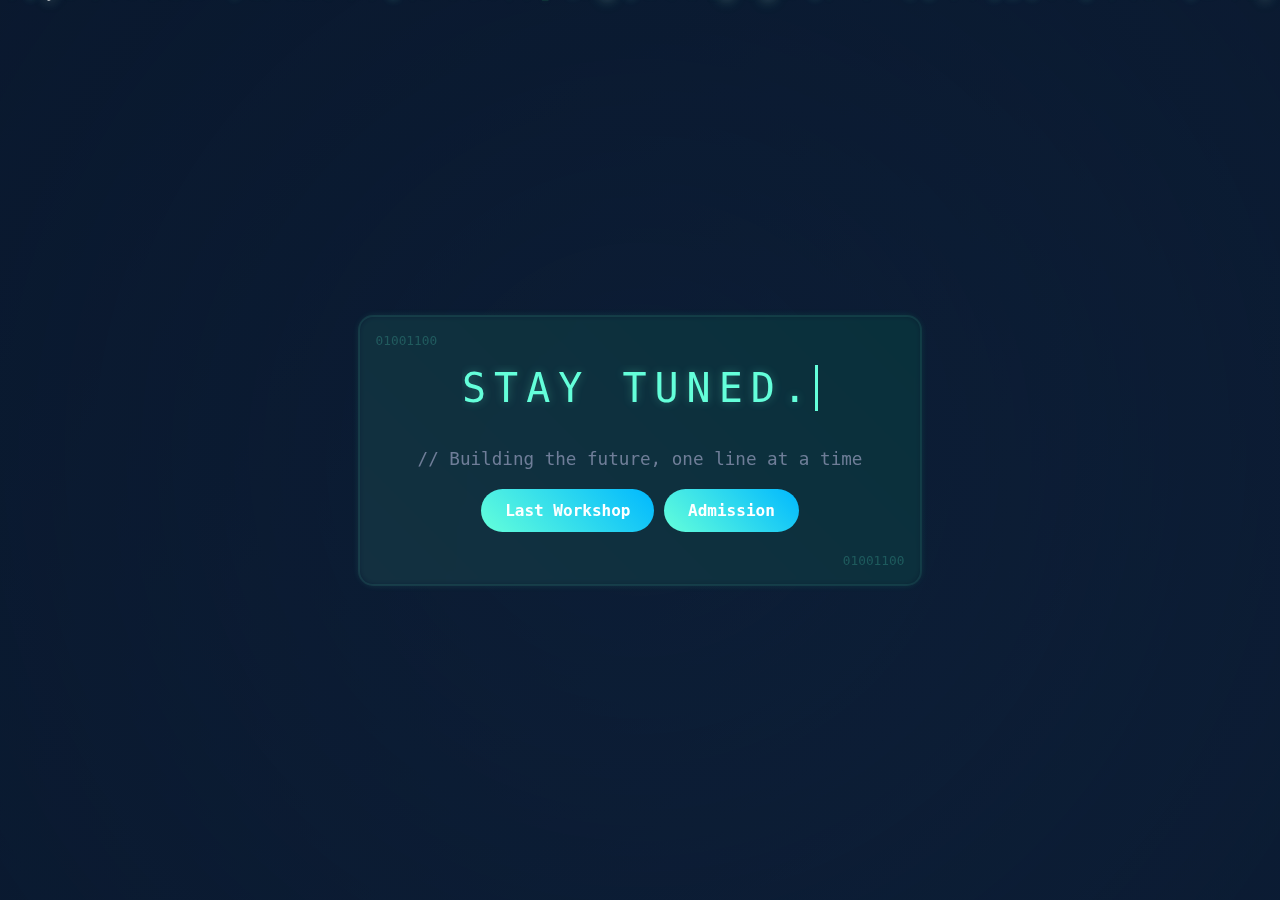
<file: index.html>
<!DOCTYPE html>
<html lang="en">

<head>
  <meta charset="UTF-8">
  <meta name="viewport" content="width=device-width, initial-scale=1.0">
  <title>Workshops | STEM CSC</title>
  <link rel="shortcut icon" href="https://www.stemcsclub.org/imgs/official-logo.png" type="image/x-icon">
  <style>
    @keyframes typing {
      from {
        width: 0
      }

      to {
        width: 100%
      }
    }

    @keyframes blink {
      50% {
        border-color: transparent
      }
    }

    @keyframes codeRain {
      0% {
        transform: translateY(-100%);
        opacity: 0;
      }

      10% {
        opacity: var(--initial-opacity, 0.3);
      }

      90% {
        opacity: var(--initial-opacity, 0.3);
      }

      100% {
        transform: translateY(100vh);
        opacity: 0;
      }
    }

    @keyframes gradient {
      0% {
        background-position: 0% 50%;
      }

      50% {
        background-position: 100% 50%;
      }

      100% {
        background-position: 0% 50%;
      }
    }

    @keyframes glowPulse {
      0% {
        box-shadow: 0 0 20px rgba(0, 157, 255, 0.3);
      }

      50% {
        box-shadow: 0 0 40px rgba(0, 157, 255, 0.5);
      }

      100% {
        box-shadow: 0 0 20px rgba(0, 157, 255, 0.3);
      }
    }

    @keyframes circuit {
      0% {
        stroke-dashoffset: 1000;
      }

      100% {
        stroke-dashoffset: 0;
      }
    }

    @keyframes float {
      0% {
        transform: translateY(0);
      }

      50% {
        transform: translateY(-10px);
      }

      100% {
        transform: translateY(0);
      }
    }

    :root {
      --primary: #64ffda;
      --secondary: #00ff9d;
      --background: #0a192f;
      --text: #8892b0;
    }

    * {
      margin: 0;
      padding: 0;
      box-sizing: border-box;
    }

    body {
      font-family: 'Consolas', monospace;
      display: flex;
      justify-content: center;
      align-items: center;
      min-height: 100vh;
      margin: 0;
      background: linear-gradient(-45deg, #0a192f, #172a45, #1f4068, #0a192f);
      background-size: 400% 400%;
      animation: gradient 15s ease infinite;
      color: var(--primary);
      overflow: hidden;
      position: relative;
    }

    .code-rain {
      position: fixed;
      top: 0;
      left: 0;
      right: 0;
      bottom: 0;
      pointer-events: none;
      z-index: 1;
      background: radial-gradient(circle at 50% 50%, rgba(10, 25, 47, 0.7), rgba(10, 25, 47, 0.9));
      overflow: hidden;
    }

    .code-character {
      position: absolute;
      color: var(--secondary);
      font-family: 'Consolas', monospace;
      font-size: 14px;
      line-height: 1;
      white-space: pre;
      text-shadow: 0 0 8px var(--secondary);
      opacity: 0;
      transform: translateY(-100%);
      animation: codeRain 3s linear infinite;
      will-change: transform, opacity;
    }

    .code-character.bright {
      color: #fff;
      text-shadow: 0 0 12px #fff, 0 0 20px var(--secondary);
      opacity: 0.9;
    }

    .code-character.medium {
      color: var(--primary);
      text-shadow: 0 0 8px var(--primary);
      opacity: 0.6;
    }

    .code-character.dim {
      color: #1a6b4b;
      text-shadow: 0 0 4px #1a6b4b;
      opacity: 0.3;
    }

    .container {
      text-align: center;
      padding: 3rem;
      background: rgba(10, 25, 47, 0.85);
      border: 2px solid rgba(100, 255, 218, 0.1);
      border-radius: 15px;
      animation: glowPulse 3s infinite;
      backdrop-filter: blur(10px);
      position: relative;
      z-index: 2;
      max-width: 600px;
      transform-style: preserve-3d;
      perspective: 1000px;
    }

    .container::before {
      content: '';
      position: absolute;
      top: -2px;
      left: -2px;
      right: -2px;
      bottom: -2px;
      background: linear-gradient(45deg, var(--primary), var(--secondary));
      z-index: -1;
      border-radius: 17px;
      opacity: 0.1;
      filter: blur(3px);
    }

    .tagline-wrapper {
      position: relative;
      display: inline-block;
      margin: 0 auto;
      transform-style: preserve-3d;
    }

    .tagline {
      font-size: 2.5rem;
      color: var(--primary);
      text-transform: uppercase;
      letter-spacing: 8px;
      margin: 0;
      white-space: nowrap;
      overflow: hidden;
      border-right: 3px solid var(--primary);
      animation:
        typing 3.5s steps(30, end),
        blink 1s step-end infinite;
      text-shadow: 0 0 10px rgba(100, 255, 218, 0.3);
    }

    .code-comment {
      color: var(--text);
      font-size: 1.1rem;
      margin-top: 1.5rem;
      opacity: 0.8;
      position: relative;
      padding: 10px;
      transition: all 0.3s ease;
    }

    .code-comment:hover {
      color: var(--primary);
      opacity: 1;
      transform: translateY(-2px);
    }

    .binary-decoration {
      position: absolute;
      font-size: 0.8rem;
      color: rgba(100, 255, 218, 0.2);
      user-select: none;
      transition: all 0.3s ease;
    }

    .binary-decoration:hover {
      color: var(--primary);
      transform: scale(1.1);
    }

    .binary-top-left {
      top: 1rem;
      left: 1rem;
    }

    .binary-bottom-right {
      bottom: 1rem;
      right: 1rem;
    }

    .circuit-container {
      position: absolute;
      width: 100%;
      height: 100%;
      top: 0;
      left: 0;
      pointer-events: none;
      z-index: -1;
    }

    .circuit-line {
      fill: none;
      stroke: var(--primary);
      stroke-width: 1;
      opacity: 0.2;
      stroke-dasharray: 1000;
      stroke-dashoffset: 1000;
      animation: circuit 3s ease-out forwards;
    }

    @media (max-width: 600px) {
      .container {
        padding: 2rem;
        margin: 1rem;
      }

      .tagline {
        font-size: 1.5rem;
        letter-spacing: 4px;
      }

      .code-comment {
        font-size: 0.9rem;
      }
    }

    @media (hover: hover) {
      .container {
        transition: transform 0.3s ease;
      }

      .container:hover {
        transform: translateZ(20px);
      }
    }

    #clickable {
      cursor: pointer;
    }
    .cta-button {
    background:linear-gradient(45deg, #64ffda, #00b8ff);
    color: #fff;
    padding: 0.75rem 1.5rem;
    margin-top: 10px;
    text-decoration: none;
    display: inline-block;
    border-radius: 50px;
    font-weight: 600;
    transition: all 0.3s ease;
    border: none;
    position: relative;
    overflow: hidden;
}
.cta-button::before {
    content: '';
    position: absolute;
    top: 0;
    left: 0;
    width: 100%;
    height: 100%;
    background: linear-gradient(45deg, #00b8ff, var(--accent-color));
    opacity: 0;
    transition: opacity 0.3s ease;
}
.cta-button:hover {
    transform: translateY(-2px);
    box-shadow: 0 5px 15px rgba(0, 255, 200, 0.3);
}
.cta-button:hover::before {
    opacity: 1;
}

  </style>
</head>

<body>
  <div class="code-rain" id="codeRain"></div>
  <div class="container" title="Click Me" id="clickable">
    <svg class="circuit-container" viewBox="0 0 500 300">
      <path class="circuit-line" d="M0,150 C100,50 200,250 300,150 S400,50 500,150" />
      <path class="circuit-line" d="M0,100 C150,150 250,50 500,100" />
      <path class="circuit-line" d="M0,200 C150,150 250,250 500,200" />
    </svg>
    <div class="binary-decoration binary-top-left" data-value="01001100">01001100</div>
    <div class="tagline-wrapper">
      <div class="tagline"> Stay Tuned.</div>
    </div>
    <div class="code-comment">// Building the future, one line at a time</div>
    <div class="binary-decoration binary-bottom-right" data-value="01001100">01001100</div>
    <a target="_blank" class="cta-button" href="https://workshops.stemcsclub.org/Static Website/">Last Workshop</a>
    <a target="_blank" class="cta-button" href="https://member.stemcsclub.orgew?usp=sharing">Admission</a>
  </div>

  <script>
    
    function createCodeRain() {
      const rainContainer = document.getElementById('codeRain');
      const characters = '01アイウエオカキクケコサシスセソタチツテト<>{}[]ΣπΩ∑∫∆';
      const columns = Math.floor(window.innerWidth / 20);
      const drops = [];
      let isVisible = true;

      function createDrop(x, delay = 0) {
        const drop = document.createElement('div');
        const brightness = Math.random();
        drop.className = `code-character ${
                    brightness > 0.9 ? 'bright' : 
                    brightness > 0.7 ? 'medium' : 'dim'
                }`;

        drop.style.left = x + 'px';
        drop.style.animationDelay = delay + 's';
        drop.style.setProperty('--initial-opacity', 0.2 + Math.random() * 0.3);
        drop.textContent = characters[Math.floor(Math.random() * characters.length)];

        rainContainer.appendChild(drop);
        drops.push(drop);

        drop.addEventListener('animationend', () => {
          if (drops.includes(drop)) {
            drops.splice(drops.indexOf(drop), 1);
            drop.remove();
            if (isVisible) {
              createDrop(x, 0);
            }
          }
        });
      }

      function initRain() {
        rainContainer.innerHTML = '';
        drops.length = 0;

        for (let i = 0; i < columns; i++) {
          const x = i * 20 + Math.random() * 10;
          const delay = Math.random() * 3;
          createDrop(x, delay);
        }
      }

      // Initialize rain
      initRain();

      // Handle visibility changes
      document.addEventListener('visibilitychange', () => {
        isVisible = !document.hidden;
        if (!isVisible) {
          drops.forEach(drop => drop.style.animationPlayState = 'paused');
        } else {
          drops.forEach(drop => drop.style.animationPlayState = 'running');
        }
      });

      // Handle resize with debounce
      let resizeTimeout;
      window.addEventListener('resize', () => {
        if (resizeTimeout) clearTimeout(resizeTimeout);
        resizeTimeout = setTimeout(initRain, 300);
      });

      // Periodically add new characters for variety
      setInterval(() => {
        if (isVisible && drops.length < columns) {
          const x = Math.floor(Math.random() * columns) * 20 + Math.random() * 10;
          createDrop(x, 0);
        }
      }, 200);
    }

    // 3D effect on container
    document.addEventListener('mousemove', (e) => {
      const container = document.querySelector('.container');
      const {
        left,
        top,
        width,
        height
      } = container.getBoundingClientRect();
      const x = (e.clientX - left) / width - 0.5;
      const y = (e.clientY - top) / height - 0.5;

      container.style.transform = `
                perspective(1000px)
                rotateY(${x * 10}deg)
                rotateX(${-y * 10}deg)
                translateZ(20px)
            `;
    });

    // Binary decoration animation
    document.querySelectorAll('.binary-decoration').forEach(el => {
      setInterval(() => {
        const originalValue = el.dataset.value;
        const newValue = originalValue.split('').map(bit =>
          Math.random() > 0.9 ? (bit === '0' ? '1' : '0') : bit
        ).join('');
        el.textContent = newValue;
      }, 1000);
    });

    createCodeRain();
  </script>
</body>

</html>
</file>
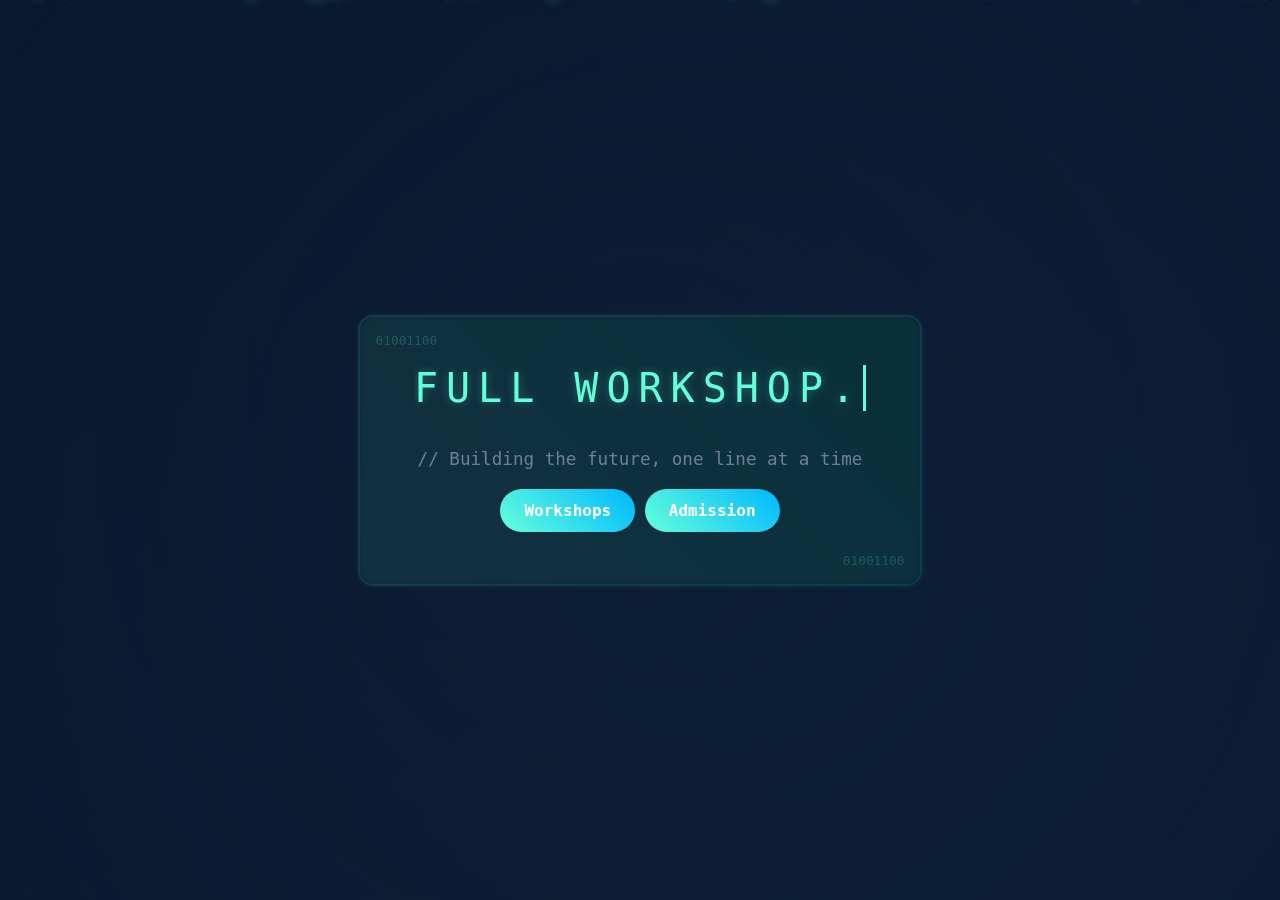
<file: Static Website/index.html>
<!DOCTYPE html>
<html lang="en">

<head>
  <meta charset="UTF-8" />
  <meta name="viewport" content="width=device-width, initial-scale=1.0" />
  <title> Static Website | STEM CSC Workshops</title>
  <link rel="shortcut icon" href="https://www.stemcsclub.org/imgs/official-logo.png" type="image/x-icon">
  <style>
    @keyframes typing {
      from {
        width: 0
      }

      to {
        width: 100%
      }
    }

    @keyframes blink {
      50% {
        border-color: transparent
      }
    }

    @keyframes codeRain {
      0% {
        transform: translateY(-100%);
        opacity: 0;
      }

      10% {
        opacity: var(--initial-opacity, 0.3);
      }

      90% {
        opacity: var(--initial-opacity, 0.3);
      }

      100% {
        transform: translateY(100vh);
        opacity: 0;
      }
    }

    @keyframes gradient {
      0% {
        background-position: 0% 50%;
      }

      50% {
        background-position: 100% 50%;
      }

      100% {
        background-position: 0% 50%;
      }
    }

    @keyframes glowPulse {
      0% {
        box-shadow: 0 0 20px rgba(0, 157, 255, 0.3);
      }

      50% {
        box-shadow: 0 0 40px rgba(0, 157, 255, 0.5);
      }

      100% {
        box-shadow: 0 0 20px rgba(0, 157, 255, 0.3);
      }
    }

    @keyframes circuit {
      0% {
        stroke-dashoffset: 1000;
      }

      100% {
        stroke-dashoffset: 0;
      }
    }

    @keyframes float {
      0% {
        transform: translateY(0);
      }

      50% {
        transform: translateY(-10px);
      }

      100% {
        transform: translateY(0);
      }
    }

    :root {
      --primary: #64ffda;
      --secondary: #00ff9d;
      --background: #0a192f;
      --text: #8892b0;
    }

    * {
      margin: 0;
      padding: 0;
      box-sizing: border-box;
    }

    body {
      font-family: 'Consolas', monospace;
      display: flex;
      justify-content: center;
      align-items: center;
      min-height: 100vh;
      margin: 0;
      background: linear-gradient(-45deg, #0a192f, #172a45, #1f4068, #0a192f);
      background-size: 400% 400%;
      animation: gradient 15s ease infinite;
      color: var(--primary);
      overflow: hidden;
      position: relative;
    }

    .code-rain {
      position: fixed;
      top: 0;
      left: 0;
      right: 0;
      bottom: 0;
      pointer-events: none;
      z-index: 1;
      background: radial-gradient(circle at 50% 50%, rgba(10, 25, 47, 0.7), rgba(10, 25, 47, 0.9));
      overflow: hidden;
    }

    .code-character {
      position: absolute;
      color: var(--secondary);
      font-family: 'Consolas', monospace;
      font-size: 14px;
      line-height: 1;
      white-space: pre;
      text-shadow: 0 0 8px var(--secondary);
      opacity: 0;
      transform: translateY(-100%);
      animation: codeRain 3s linear infinite;
      will-change: transform, opacity;
    }

    .code-character.bright {
      color: #fff;
      text-shadow: 0 0 12px #fff, 0 0 20px var(--secondary);
      opacity: 0.9;
    }

    .code-character.medium {
      color: var(--primary);
      text-shadow: 0 0 8px var(--primary);
      opacity: 0.6;
    }

    .code-character.dim {
      color: #1a6b4b;
      text-shadow: 0 0 4px #1a6b4b;
      opacity: 0.3;
    }

    .container {
      text-align: center;
      padding: 3rem;
      background: rgba(10, 25, 47, 0.85);
      border: 2px solid rgba(100, 255, 218, 0.1);
      border-radius: 15px;
      animation: glowPulse 3s infinite;
      backdrop-filter: blur(10px);
      position: relative;
      z-index: 2;
      max-width: 600px;
      transform-style: preserve-3d;
      perspective: 1000px;
    }

    .container::before {
      content: '';
      position: absolute;
      top: -2px;
      left: -2px;
      right: -2px;
      bottom: -2px;
      background: linear-gradient(45deg, var(--primary), var(--secondary));
      z-index: -1;
      border-radius: 17px;
      opacity: 0.1;
      filter: blur(3px);
    }

    .tagline-wrapper {
      position: relative;
      display: inline-block;
      margin: 0 auto;
      transform-style: preserve-3d;
    }

    .tagline {
      font-size: 2.5rem;
      color: var(--primary);
      text-transform: uppercase;
      letter-spacing: 8px;
      margin: 0;
      white-space: nowrap;
      overflow: hidden;
      border-right: 3px solid var(--primary);
      animation:
        typing 3.5s steps(30, end),
        blink 1s step-end infinite;
      text-shadow: 0 0 10px rgba(100, 255, 218, 0.3);
    }

    .code-comment {
      color: var(--text);
      font-size: 1.1rem;
      margin-top: 1.5rem;
      opacity: 0.8;
      position: relative;
      padding: 10px;
      transition: all 0.3s ease;
    }

    .code-comment:hover {
      color: var(--primary);
      opacity: 1;
      transform: translateY(-2px);
    }

    .binary-decoration {
      position: absolute;
      font-size: 0.8rem;
      color: rgba(100, 255, 218, 0.2);
      user-select: none;
      transition: all 0.3s ease;
    }

    .binary-decoration:hover {
      color: var(--primary);
      transform: scale(1.1);
    }

    .binary-top-left {
      top: 1rem;
      left: 1rem;
    }

    .binary-bottom-right {
      bottom: 1rem;
      right: 1rem;
    }

    .circuit-container {
      position: absolute;
      width: 100%;
      height: 100%;
      top: 0;
      left: 0;
      pointer-events: none;
      z-index: -1;
    }

    .circuit-line {
      fill: none;
      stroke: var(--primary);
      stroke-width: 1;
      opacity: 0.2;
      stroke-dasharray: 1000;
      stroke-dashoffset: 1000;
      animation: circuit 3s ease-out forwards;
    }

    @media (max-width: 600px) {
      .container {
        padding: 2rem;
        margin: 1rem;
      }

      .tagline {
        font-size: 1.5rem;
        letter-spacing: 4px;
      }

      .code-comment {
        font-size: 0.9rem;
      }
    }

    @media (hover: hover) {
      .container {
        transition: transform 0.3s ease;
      }

      .container:hover {
        transform: translateZ(20px);
      }
    }

    #clickable {
      cursor: pointer;
    }

    .cta-button {
      background: linear-gradient(45deg, #64ffda, #00b8ff);
      color: #fff;
      padding: 0.75rem 1.5rem;
      margin-top: 10px;
      text-decoration: none;
      display: inline-block;
      border-radius: 50px;
      font-weight: 600;
      transition: all 0.3s ease;
      border: none;
      position: relative;
      overflow: hidden;
    }

    .cta-button::before {
      content: '';
      position: absolute;
      top: 0;
      left: 0;
      width: 100%;
      height: 100%;
      background: linear-gradient(45deg, #00b8ff, var(--accent-color));
      opacity: 0;
      transition: opacity 0.3s ease;
    }

    .cta-button:hover {
      transform: translateY(-2px);
      box-shadow: 0 5px 15px rgba(0, 255, 200, 0.3);
    }

    .cta-button:hover::before {
      opacity: 1;
    }
  </style>
</head>

<body>
  <div class="code-rain" id="codeRain"></div>
  <div class="container" title="Click Me" id="clickable">
    <svg class="circuit-container" viewBox="0 0 500 300">
      <path class="circuit-line" d="M0,150 C100,50 200,250 300,150 S400,50 500,150" />
      <path class="circuit-line" d="M0,100 C150,150 250,50 500,100" />
      <path class="circuit-line" d="M0,200 C150,150 250,250 500,200" />
    </svg>
    <div class="binary-decoration binary-top-left" data-value="01001100">01001100</div>
    <div class="tagline-wrapper">
      <div class="tagline">Full Workshop.</div>
    </div>
    <div class="code-comment">// Building the future, one line at a time</div>
    <div class="binary-decoration binary-bottom-right" data-value="01001100">01001100</div>
    <a target="_blank" class="cta-button" href="https://workshops.stemcsclub.org">Workshops</a>
    <a target="_blank" class="cta-button" href="https://member.stemcsclub.org">Admission</a>
  </div>

  <script>
    function createCodeRain() {
      const rainContainer = document.getElementById('codeRain');
      const characters = '01アイウエオカキクケコサシスセソタチツテト<>{}[]ΣπΩ∑∫∆';
      const columns = Math.floor(window.innerWidth / 20);
      const drops = [];
      let isVisible = true;

      function createDrop(x, delay = 0) {
        const drop = document.createElement('div');
        const brightness = Math.random();
        drop.className = `code-character ${
                    brightness > 0.9 ? 'bright' : 
                    brightness > 0.7 ? 'medium' : 'dim'
                }`;

        drop.style.left = x + 'px';
        drop.style.animationDelay = delay + 's';
        drop.style.setProperty('--initial-opacity', 0.2 + Math.random() * 0.3);
        drop.textContent = characters[Math.floor(Math.random() * characters.length)];

        rainContainer.appendChild(drop);
        drops.push(drop);

        drop.addEventListener('animationend', () => {
          if (drops.includes(drop)) {
            drops.splice(drops.indexOf(drop), 1);
            drop.remove();
            if (isVisible) {
              createDrop(x, 0);
            }
          }
        });
      }

      function initRain() {
        rainContainer.innerHTML = '';
        drops.length = 0;

        for (let i = 0; i < columns; i++) {
          const x = i * 20 + Math.random() * 10;
          const delay = Math.random() * 3;
          createDrop(x, delay);
        }
      }

      // Initialize rain
      initRain();

      // Handle visibility changes
      document.addEventListener('visibilitychange', () => {
        isVisible = !document.hidden;
        if (!isVisible) {
          drops.forEach(drop => drop.style.animationPlayState = 'paused');
        } else {
          drops.forEach(drop => drop.style.animationPlayState = 'running');
        }
      });

      // Handle resize with debounce
      let resizeTimeout;
      window.addEventListener('resize', () => {
        if (resizeTimeout) clearTimeout(resizeTimeout);
        resizeTimeout = setTimeout(initRain, 300);
      });

      // Periodically add new characters for variety
      setInterval(() => {
        if (isVisible && drops.length < columns) {
          const x = Math.floor(Math.random() * columns) * 20 + Math.random() * 10;
          createDrop(x, 0);
        }
      }, 200);
    }

    // 3D effect on container
    document.addEventListener('mousemove', (e) => {
      const container = document.querySelector('.container');
      const {
        left,
        top,
        width,
        height
      } = container.getBoundingClientRect();
      const x = (e.clientX - left) / width - 0.5;
      const y = (e.clientY - top) / height - 0.5;

      container.style.transform = `
                perspective(1000px)
                rotateY(${x * 10}deg)
                rotateX(${-y * 10}deg)
                translateZ(20px)
            `;
    });

    // Binary decoration animation
    document.querySelectorAll('.binary-decoration').forEach(el => {
      setInterval(() => {
        const originalValue = el.dataset.value;
        const newValue = originalValue.split('').map(bit =>
          Math.random() > 0.9 ? (bit === '0' ? '1' : '0') : bit
        ).join('');
        el.textContent = newValue;
      }, 1000);
    });

    createCodeRain();
  </script>
</body>

</html>
</file>
